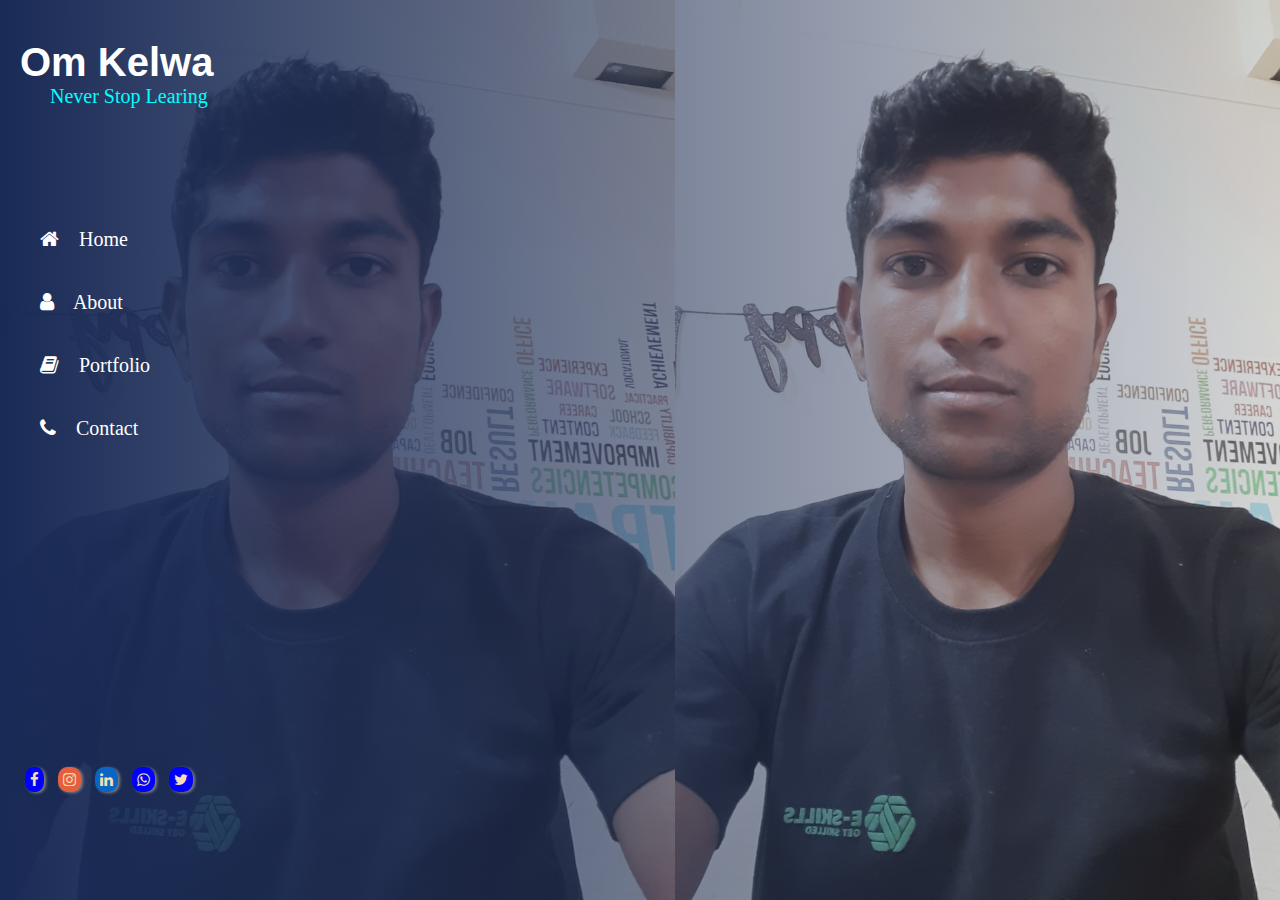
<file: Portfolio's/index.html>
<!DOCTYPE html>
<html lang="en">

<head>
    <meta charset="UTF-8">
    <meta http-equiv="X-UA-Compatible" content="IE=edge">
    <meta name="viewport" content="width=device-width, initial-scale=1.0">
    <title>OM KELWA - PORTFOLIO </title>
    <link rel="stylesheet" href="style.css">
    <link rel="stylesheet" href="https://cdnjs.cloudflare.com/ajax/libs/font-awesome/4.7.0/css/font-awesome.min.css">


</head>

<body>
    <header>
        <nav>
            <div class="logo">
                <h1>Om Kelwa</h1>
                <p>Never Stop Learing</p>
            </div>
            <div class="menu">
                <a href=""><i class="fa fa-home"></i> Home</a>
                <a href=""> <i class="fa fa-user"></i> About</a>
                <a href=""> <i class="fa fa-book"></i> Portfolio</a>
                <a href=""> <i class="fa fa-phone"></i> Contact</a>
            </div>
            <div class="icons">
                <i class="fa fa-facebook"></i>
                <i class="fa fa-instagram"></i>
                <i class="fa fa-linkedin"></i>
                <i class="fa fa-whatsapp"></i>
                <i class="fa fa-twitter"></i>
            </div>
        </nav>
        <div class="image-section">
            <div class="about">
                <h1>Om Kelwa</h1>
                <h2>Web Developer</h2>
                <!-- <p>Hello! I am Completed MERN STACK WEB DEVELOPMENT from Eskills Web. <br>
                    I have a strong foundation in HTML,
                    CSS, JavaScript, and front-end frameworks  React Js. I am eager to apply my skills and learn new technologies to develop creative, user-friendly websites and
                    web applications. I am a fast learner and always eager to take on new challenges. I am confident
                    that I can make a positive contribution to any web development team, and I am excited to start my
                    career in this field.
                    
                </p> -->
                <a class="download" href="" download>Download CV</a>
            </div>
            <img src="./assets/20221212_102735.jpg" alt="">
        </div>
    </header>
</body>

</html>
</file>
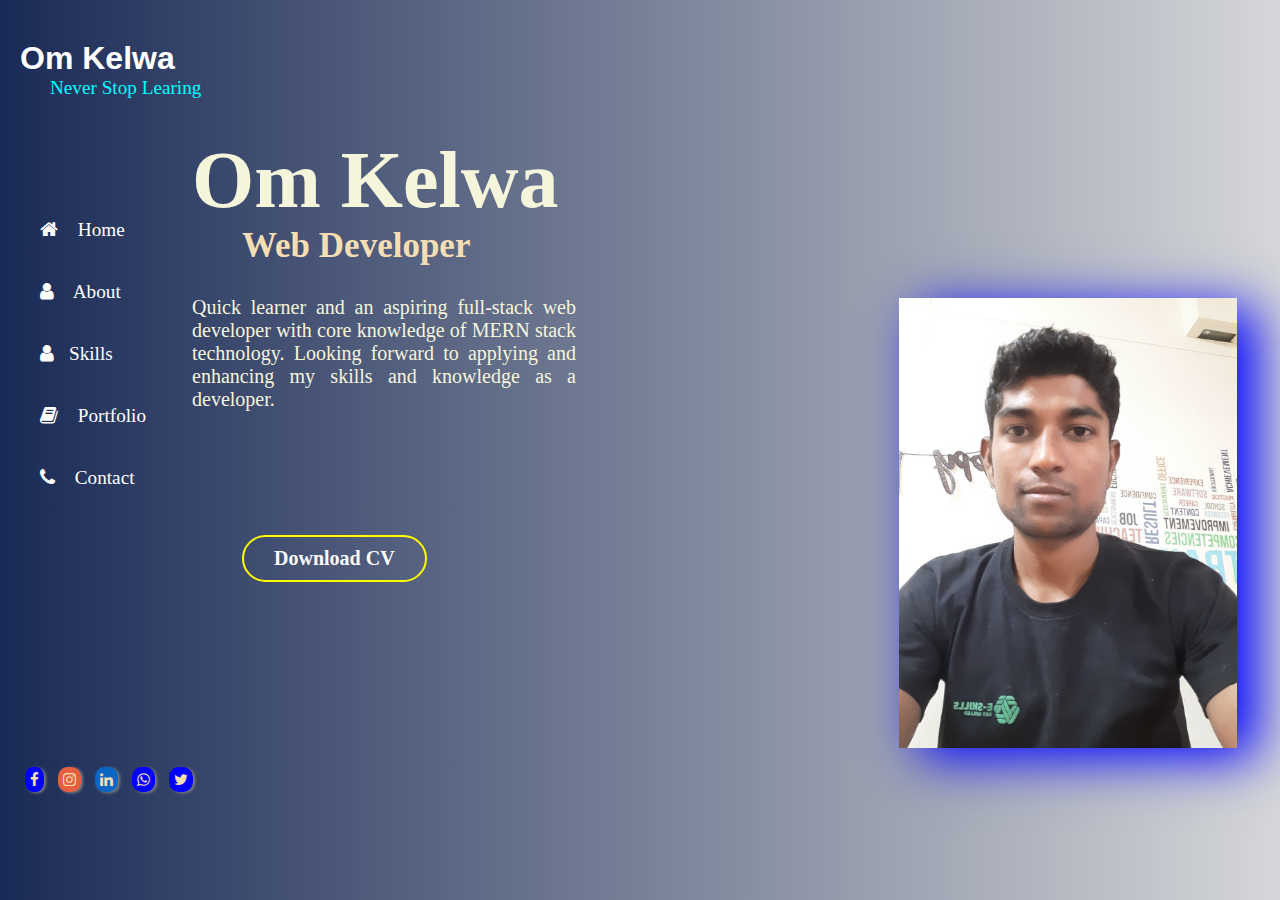
<file: Portfolio's/bootstrap portfolio/index.html>
<!DOCTYPE html>
<html lang="en">

<head>
    <meta charset="UTF-8">
    <meta http-equiv="X-UA-Compatible" content="IE=edge">
    <meta name="viewport" content="width=device-width, initial-scale=1.0">
    <title>OM KELWA - PORTFOLIO </title>
    <link rel="stylesheet" href="style.css">
    <!-- <link href="https://cdn.jsdelivr.net/npm/bootstrap@5.3.0-alpha1/dist/css/bootstrap.min.css" rel="stylesheet" integrity="sha384-GLhlTQ8iRABdZLl6O3oVMWSktQOp6b7In1Zl3/Jr59b6EGGoI1aFkw7cmDA6j6gD" crossorigin="anonymous"> -->
    <link rel="stylesheet" href="https://cdnjs.cloudflare.com/ajax/libs/font-awesome/4.7.0/css/font-awesome.min.css">


</head>

<body>
    <header>
        <nav>
            <div class="logo">
                <h1>Om Kelwa</h1>
                <p>Never Stop Learing</p>
            </div>
            <div class="menu">
                <a href="index.html"><i class="fa fa-home"></i> Home</a>
                <a href="./about.html"> <i class="fa fa-user"></i> About</a>
                <a href="./skills.html"> <i class="fa fa-user"></i>Skills</a>
                <a href=""> <i class="fa fa-book"></i> Portfolio</a>
                <a href=""> <i class="fa fa-phone"></i> Contact</a>
            </div>
            <div class="icons">
                <i class="fa fa-facebook"></i>
                <i class="fa fa-instagram"></i>
                <i class="fa fa-linkedin"></i>
                <i class="fa fa-whatsapp"></i>
                <i class="fa fa-twitter"></i>
            </div>
        </nav>
        <div class="image-section">
            <div class="about">
                <h1>Om Kelwa</h1>
                <h2>Web Developer</h2>
                <p>
                Quick learner and an aspiring full-stack web developer with core
                knowledge of MERN stack technology. Looking forward to applying
            and enhancing my skills and knowledge as a developer.</p>
                <!-- <p>Hello! I am Completed MERN STACK WEB DEVELOPMENT from Eskills Web. <br>
                    I have a strong foundation in HTML,
                    CSS, JavaScript, and front-end frameworks  React Js. I am eager to apply my skills and learn new technologies to develop creative, user-friendly websites and
                    web applications. I am a fast learner and always eager to take on new challenges. I am confident
                    that I can make a positive contribution to any web development team, and I am excited to start my
                    career in this field.
                    
                </p> -->
                <a class="download" href="" download>Download CV</a>
            </div>
            <div>
                <img src="./assets/20221212_102735.jpg" alt="">
            </div>
        </div>
    </header>
</body>

</html>
</file>
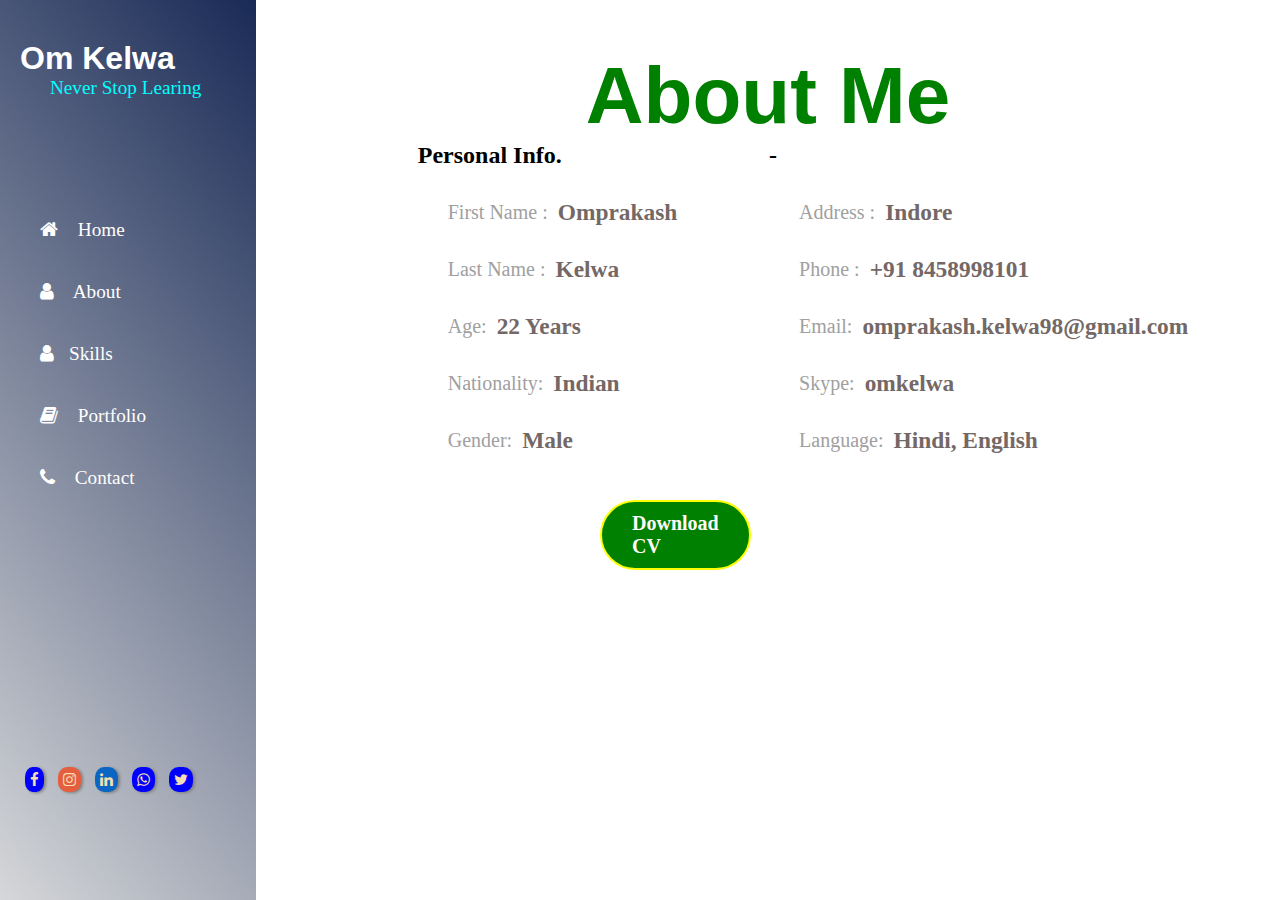
<file: Portfolio's/bootstrap portfolio/about.html>
<!DOCTYPE html>
<html lang="en">
<head>
    <meta charset="UTF-8">
    <meta http-equiv="X-UA-Compatible" content="IE=edge">
    <meta name="viewport" content="width=device-width, initial-scale=1.0">
    <title>Om Kelwa - About Page</title>
    <link rel="stylesheet" href="style.css">
    <!-- <link href="https://cdn.jsdelivr.net/npm/bootstrap@5.3.0-alpha1/dist/css/bootstrap.min.css" rel="stylesheet" integrity="sha384-GLhlTQ8iRABdZLl6O3oVMWSktQOp6b7In1Zl3/Jr59b6EGGoI1aFkw7cmDA6j6gD" crossorigin="anonymous"> -->
    <link rel="stylesheet" href="https://cdnjs.cloudflare.com/ajax/libs/font-awesome/4.7.0/css/font-awesome.min.css">
</head>
<body>
    
       <div id="about_main-section">
        <nav>
            <div class="logo">
                <h1>Om Kelwa</h1>
                <p>Never Stop Learing</p>
            </div>
            <div class="menu">
                <a href="index.html"><i class="fa fa-home"></i> Home</a>
                <a href="./about.html"> <i class="fa fa-user"></i> About</a>
                <a href="./skills.html"> <i class="fa fa-user"></i>Skills</a>
                <a href=""> <i class="fa fa-book"></i> Portfolio</a>
                <a href=""> <i class="fa fa-phone"></i> Contact</a>
            </div>
            <div class="icons">
                <i class="fa fa-facebook"></i>
                <i class="fa fa-instagram"></i>
                <i class="fa fa-linkedin"></i>
                <i class="fa fa-whatsapp"></i>
                <i class="fa fa-twitter"></i>
            </div>
        </nav>
        <div class="hero-section">
            <h1>About Me</h1>
        <div class="personal-info">
            <div>
                <h2>Personal Info.</h2>
                <ul>
                    <li>First Name : </li>
                    <h3>Omprakash</h3>
                </ul>
                <ul>
                    <li>Last Name :</li>
                    <h3>Kelwa</h3>
                </ul>
                <ul>
                    <li>Age:</li>
                    <h3>22 Years</h3>
                </ul>
                <ul>
                    <li>Nationality:</li>
                    <h3>Indian</h3>
                </ul>
                <ul>
                    <li>Gender: </li>
                    <h3> Male</h3>
                </ul>
            </div>
            <div>
                <h2>-</h2>
                <ul>
                    <li> Address :  </li>
                    <h3>Indore</h3>
                </ul>
                <ul>
                    <li>Phone :</li>
                    <h3> +91 8458998101</h3>
                </ul>
                <ul>
                    <li>Email:</li>
                    <h3>omprakash.kelwa98@gmail.com</h3>
                </ul>
                <ul>
                    <li>Skype:</li>
                    <h3>omkelwa</h3>
                </ul>
                <ul>
                    <li>Language: </li>
                    <h3>Hindi, English</h3>
                </ul>
                <a class="download" href="">Download CV</a>
            </div>
        </div>
        </div>
       </div>
</body>
</html>
</file>
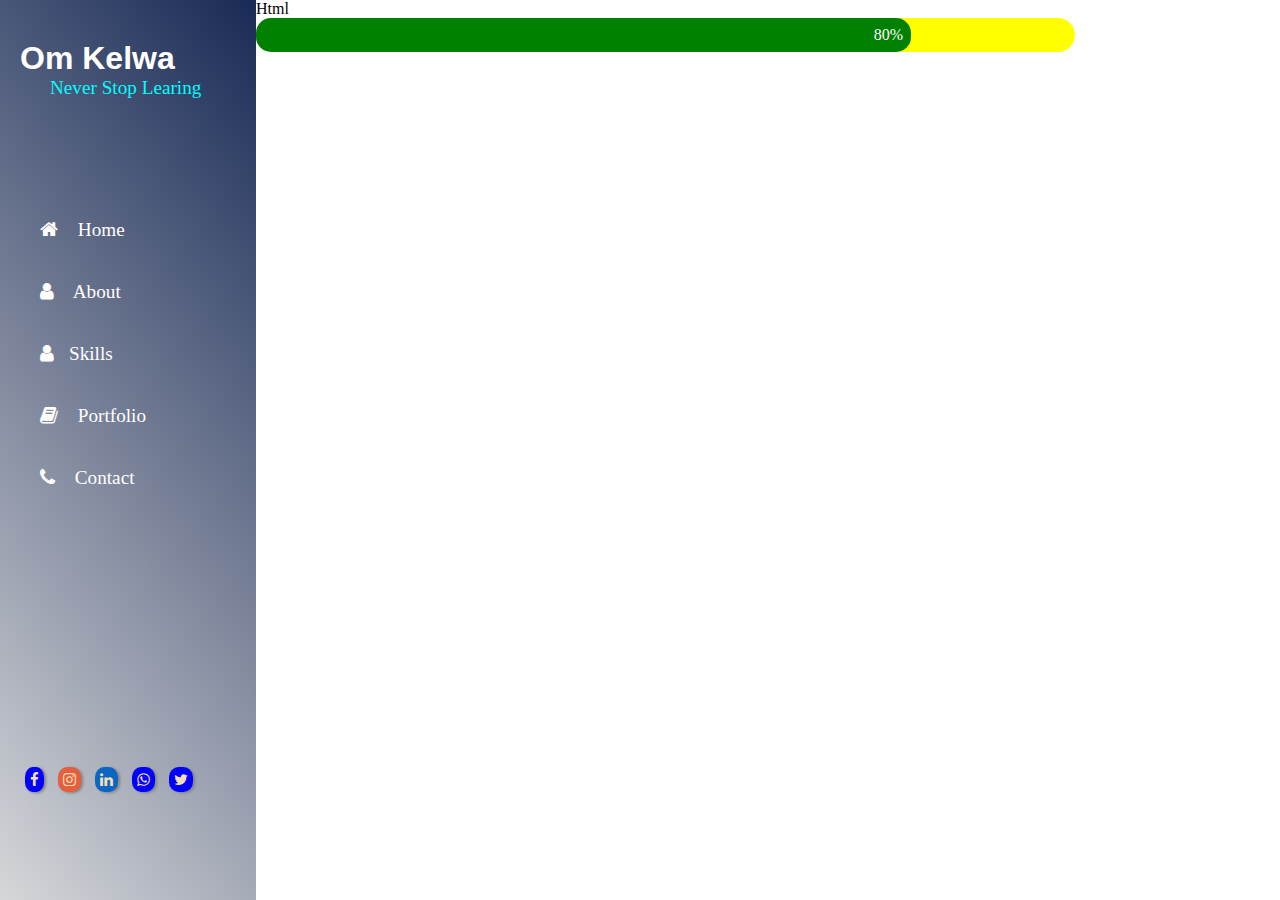
<file: Portfolio's/bootstrap portfolio/skills.html>
<!DOCTYPE html>
<html lang="en">
<head>
    <meta charset="UTF-8">
    <meta http-equiv="X-UA-Compatible" content="IE=edge">
    <meta name="viewport" content="width=device-width, initial-scale=1.0">
    <title>Om Kelwa - SKiils Page</title>
    <link rel="stylesheet" href="style.css">
    <link rel="stylesheet" href="https://cdnjs.cloudflare.com/ajax/libs/font-awesome/4.7.0/css/font-awesome.min.css">
    <!-- <link href="https://cdn.jsdelivr.net/npm/bootstrap@5.3.0-alpha1/dist/css/bootstrap.min.css" rel="stylesheet" integrity="sha384-GLhlTQ8iRABdZLl6O3oVMWSktQOp6b7In1Zl3/Jr59b6EGGoI1aFkw7cmDA6j6gD" crossorigin="anonymous"> -->
</head>
<body>
  <div id="skills">
    <nav>
        <div class="logo">
            <h1>Om Kelwa</h1>
            <p>Never Stop Learing</p>
        </div>
        <div class="menu">
            <a href="index.html"><i class="fa fa-home"></i> Home</a>
            <a href="./about.html"> <i class="fa fa-user"></i> About</a>
            <a href="./skills.html"> <i class="fa fa-user"></i>Skills</a>
            <a href=""> <i class="fa fa-book"></i> Portfolio</a>
            <a href=""> <i class="fa fa-phone"></i> Contact</a>
        </div>
        <div class="icons">
            <i class="fa fa-facebook"></i>
            <i class="fa fa-instagram"></i>
            <i class="fa fa-linkedin"></i>
            <i class="fa fa-whatsapp"></i>
            <i class="fa fa-twitter"></i>
        </div>
    </nav>
    
    <div class="skills-section">
        <p>Html</p>
        <div class="container">
            <div class="skill html">80%</div>
        </div>
    </div>

    <style>
        .container{
        width:80%;
        background-color:yellow;
        border-radius: 20px;
        }
        .skill{
            color:white;
            width:80%;
            background-color: green;
            text-align: right;
            border-radius: 15px;
            padding:1%;
        }
        .html{
            width: 80%;
        }
    </style>
</body>
</html>
</file>
<file: Portfolio's/style.css>
*{
    margin: 0;
    padding: 0;
    box-sizing: border-box;
}
header{
    width: 100%;
    height: 100vh;
    background:linear-gradient(90deg, rgba(25,42,86,1), rgba(47,54,64,0.2)), url(./assets/20221212_102735.jpg);
    background-size: contain;
    /* background-repeat: space; */
    /* background-position: center; */
    display: flex;
}

nav{
    width:20%;
    height:100vh;
    background: transparent;
    background-color: line;
    display: flex;
    flex-direction: column;
    padding: 20px 20px;
    position: relative;
}

 .logo h1{
    margin-top: 20px;
    font-size: 40px;
    color:white;
    /* letter-spacing: 5px; */
    font-family: Arial, Helvetica, sans-serif;}
.logo p{
    font-size: 20px;
    color:cyan;
    padding-left: 30px;
}
.menu{
    padding-top:100px;
}
.menu a:hover{
    background-color: rgb(12, 12, 94);
}
.menu a {
    text-decoration: none;
    display: block;
    padding: 20px 5px;
    font-size:20px;
    color: white;
    /* transition: .6s ease; */
}

.menu i {
    margin: 0 15px;
}

.icons{
    position: absolute;
    bottom: 12%;
    
}
.icons i{
    color: wheat;
    font-size: 15px;
    margin: 0px 5px;
    padding:5px;
    border-radius: 40%;
    cursor:pointer;
    box-shadow: 2px 1px 3px grey;
}
.icons i:nth-child(1){
    background-color: blue;
}
.icons i:nth-child(2){
    background-color:#E55E3E;
}
.icons i:nth-child(3){
    background-color:#0A66C2;
}
.icons i:nth-child(4){
    background-color: blue;
}
.icons i:nth-child(5){
    background-color: blue;
}
.image-section{
    width:80%;
    /* background-color: blue; */
    position: relative;
    display: none;
}
.about{
    position: absolute;
    left:15%;
    top:15%;
}
.about h1{
    font-size: 80px;
    color:beige;
}
.about h2{
    color:wheat;
    font-size: 35px;
    margin-left: 50px;
}
.about p{
    width:30vw;
    color:blue;
    background-color:wheat;
    text-align:justify;
    font-size: 20px;
}
.image-section img{
    /* width:40vw; */
    height: 90vh;
    border-radius: 50px;
    margin-left: 600px;
    margin-top: 30px;
    box-shadow: 20px 10px 50px blue;
}
.download{
    font-size: 20px;
    font-weight: bold;
    text-decoration: none;
    color:snow;
    padding:10px 30px;
    border:2px solid yellow;
    border-radius: 50px;
    position: absolute;
    top: 400px;
    left: 50px;
}
</file>
<file: Portfolio's/bootstrap portfolio/style.css>
*{
    margin: 0;
    padding: 0;
    box-sizing: border-box;
}
header{
    width: 100vw;
    height: 100vh;
    background:linear-gradient(90deg, rgba(25,42,86,1), rgba(47,54,64,0.2));
    background-size: contain;
    background-repeat:no-repeat;
    background-position:right;
    display: flex;
}

nav{
    width:20vw;
    height:100vh;
    /* background-color: blue; */
    background: transparent;
    display: flex;
    flex-direction: column;
    padding: 20px 20px;
    position: relative;
    /* position: fixed; */
    /* z-index: 1; */
}

 .logo h1{
    margin-top: 20px;
    font-size: 2em;
    color:white;
    /* letter-spacing: 5px; */
    font-family: Arial, Helvetica, sans-serif;}
.logo p{
    font-size: 1.2em;
    color:cyan;
    padding-left: 30px;
}
.menu{
    padding-top:100px;
}
.menu a:hover{
    background-color: rgb(12, 12, 94);
}
.menu a {
    text-decoration: none;
    display: block;
    padding: 20px 5px;
    font-size:1.2em;
    color: white;
    /* transition: .6s ease; */
}

.menu i {
    margin: 0 15px;
}

.icons{
    position: absolute;
    bottom: 12%;
    
}
.icons i{
    color: wheat;
    font-size: 15px;
    margin: 0px 5px;
    padding:5px;
    border-radius: 40%;
    cursor:pointer;
    box-shadow: 2px 1px 3px grey;
}
.icons i:nth-child(1){
    background-color: blue;
}
.icons i:nth-child(2){
    background-color:#E55E3E;
}
.icons i:nth-child(3){
    background-color:#0A66C2;
}
.icons i:nth-child(4){
    background-color: blue;
}
.icons i:nth-child(5){
    background-color: blue;
}
.image-section{
    
    /* width:80vw;
    background-color: blue;
    position: relative;
    display: none; */

    width: 80%;
  display: flex;
  justify-content: space-around;
  align-items: center;
  justify-content: center;
}
.about{
    position: absolute;
    left:15%;
    top:15%;
}
.about h1{
    font-size: 80px;
    color:beige;
}
.about h2{
    color:wheat;
    font-size: 35px;
    margin-left: 50px;
}
.about p{
    margin-top: 30px;
    width:30vw;
    color:beige;
    /* background-color:wheat; */
    text-align:justify;
    font-size: 20px;
}
.image-section img{
    /* width:40vw; */
    height: 50vh;
    /* border-radius: 300px; */
    margin-left: 600px;
    margin-top: 150px;
    box-shadow: 20px 10px 50px blue;
}
.download{
    font-size: 20px;
    font-weight: bold;
    text-decoration: none;
    color:snow;
    padding:10px 30px;
    border:2px solid yellow;
    border-radius: 50px;
    position: absolute;
    top: 400px;
    left: 50px;
}

#about_main-section nav, #skills nav{
    background: linear-gradient(230deg, rgba(25,42,86,1), rgba(47,54,64,0.2));
}
#about_main-section{
    width:100vw;
    height: 100vh;
    /* background:  url('./assets/20221212_102735.jpg'); */
    /* background-size: contain; */
    /* background-position:0; */
    /* background-repeat: no-repeat; */
     /* color:blue; */
    display: flex;
}
#about_main-section .hero-section{
    width:80%;
    height:100%;
    /* background:blue; */
}

.hero-section h1{
    color:green;
    font-family: Arial, Helvetica, sans-serif;
    font-size: 80px;
    text-align: center;
    margin-top: 50px;
}

.personal-info{
    display: flex;
    justify-content: space-evenly;
    padding-left:100px;
}
.personal-info ul {
    list-style: none;
    display: flex;
    align-items: center;
    font-size: 20px;
    margin: 30px;
    
}
.personal-info ul li{
    color:#A0A0A0;
    margin-right: 10px;
}
.personal-info ul h3{
    color:#746866;
}
.personal-info .download{
    background-color: green;
    margin: 100px 550px;
}

#skills{
    display: flex;
}
.skills-section{
    width:80%;
    /* text-align: right; */
    /* background:blue; */
} 
.skills-section h2{
    text-align: center;
    font-size: 50px;
    margin-top: 50px;
}



@media only screen and (max-width: 768px) {
    nav {
      width: 100%;
      height: auto;
      flex-direction: column;
    }
  
    .logo h1 {
      font-size: 30px;
    }
  
    .menu {
      padding-top: 20px;
    }
  
    .menu a {
      font-size: 15px;
      padding: 10px 0;
      text-align: center;
    }
  }
</file>
